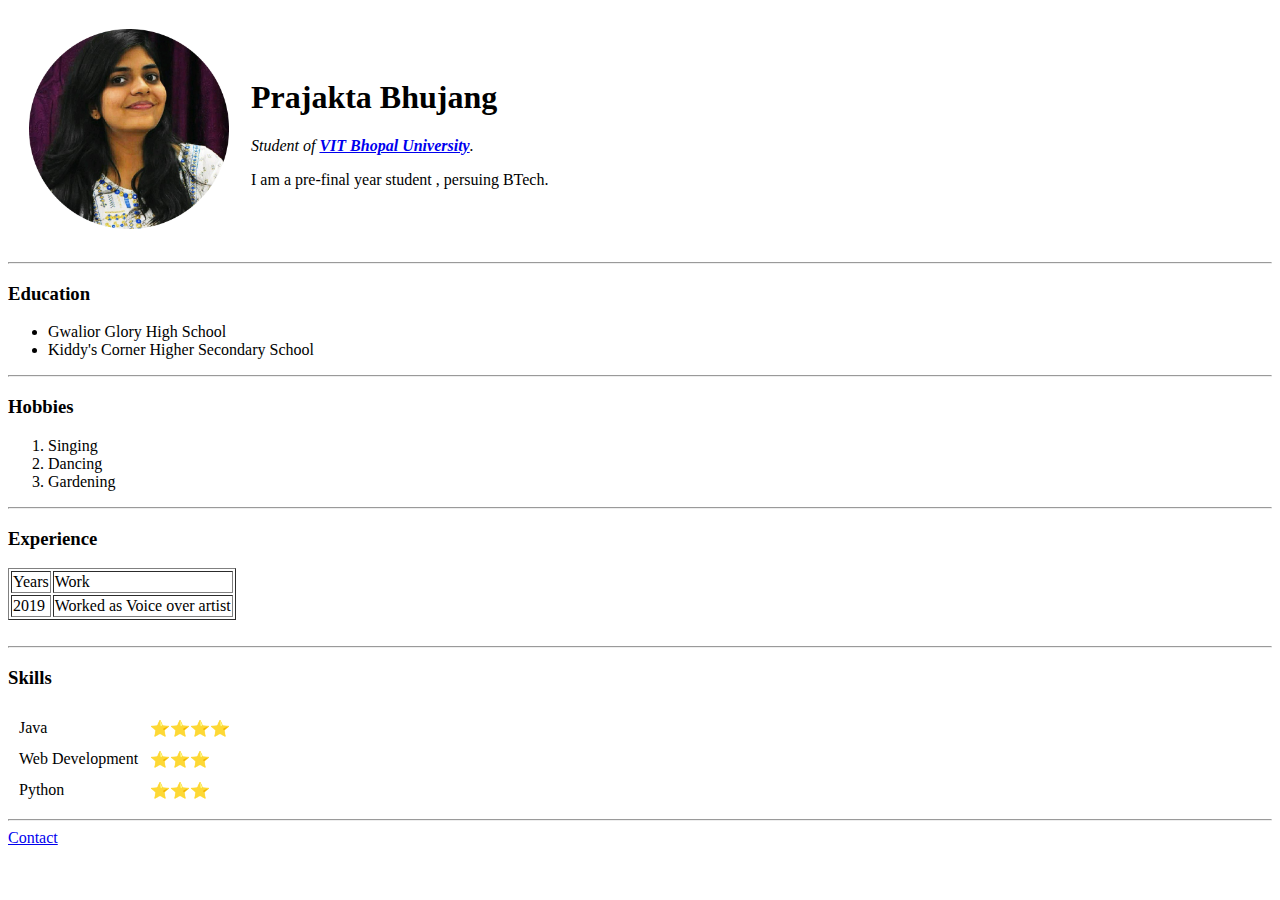
<file: HTML-PersonalSite/index.html>
<!DOCTYPE html>
<html lang="en">
<head>
    <meta charset="UTF-8">
    <meta http-equiv="X-UA-Compatible" content="IE=edge">
    <meta name="viewport" content="width=device-width, initial-scale=1.0">
    <title>Prajakta's Personal Site</title>
</head>
<body>
    <table cellspacing ="20">
        <tr>
            <td> <img src="1594659793109-modified.png" alt="Profile photo" width="200" height="200"></td>
            <td><h1> Prajakta Bhujang</h1>
                <p><em>Student of <strong><a href="https://vitbhopal.ac.in/" > VIT Bhopal University</a></strong>.</em></p>
                <p>I am a pre-final year student , persuing BTech.</p></td>
        </tr>
    </table>
    <!--
    <img src="https://media-exp1.licdn.com/dms/image/C4E03AQFKK_EQED-Stw/profile-displayphoto-shrink_800_800/0/1594659793109?e=1648080000&v=beta&t=NCbF7p5-knLwLkVkCO6sburMBDxn3piLJX6-mSaELjk" alt="Prajakta profile photo"> -->
    
    <hr>
    <h3>Education</h3>
    <p>
        <ul>
        <li> Gwalior Glory High School </li>
        <li>Kiddy's Corner Higher Secondary School</li>
        </ul>
    </p>
    <hr>
    <h3>Hobbies</h3>
    <p>
        <ol>
            <li>Singing</li>
            <li>Dancing</li>
            <li>Gardening</li>
        </ol>
    </p>
    <hr>
    <h3>Experience</h3>
    <table border="1">
        <tr>
            <td>Years</td>
            <td>Work</td>
        </tr>
        <tr>
            <td>2019</td>
            <td>Worked as Voice over artist</td>
        </tr>
    </table>
    <br>
    <hr>
    <h3>Skills</h3>
    <table cellspacing ="10">
        <tr>
            <td>Java </td>
            <td>⭐⭐⭐⭐</td>
        </tr>
        <tr>
            <td>Web Development</td>
            <td>⭐⭐⭐</td>
            
        </tr>
        <tr>
            <td>Python</td>
            <td>⭐⭐⭐</td>
            
        </tr>
    </table>
    <hr>
<a href="Contact.html">Contact</a>
</body>
</html>
</file>
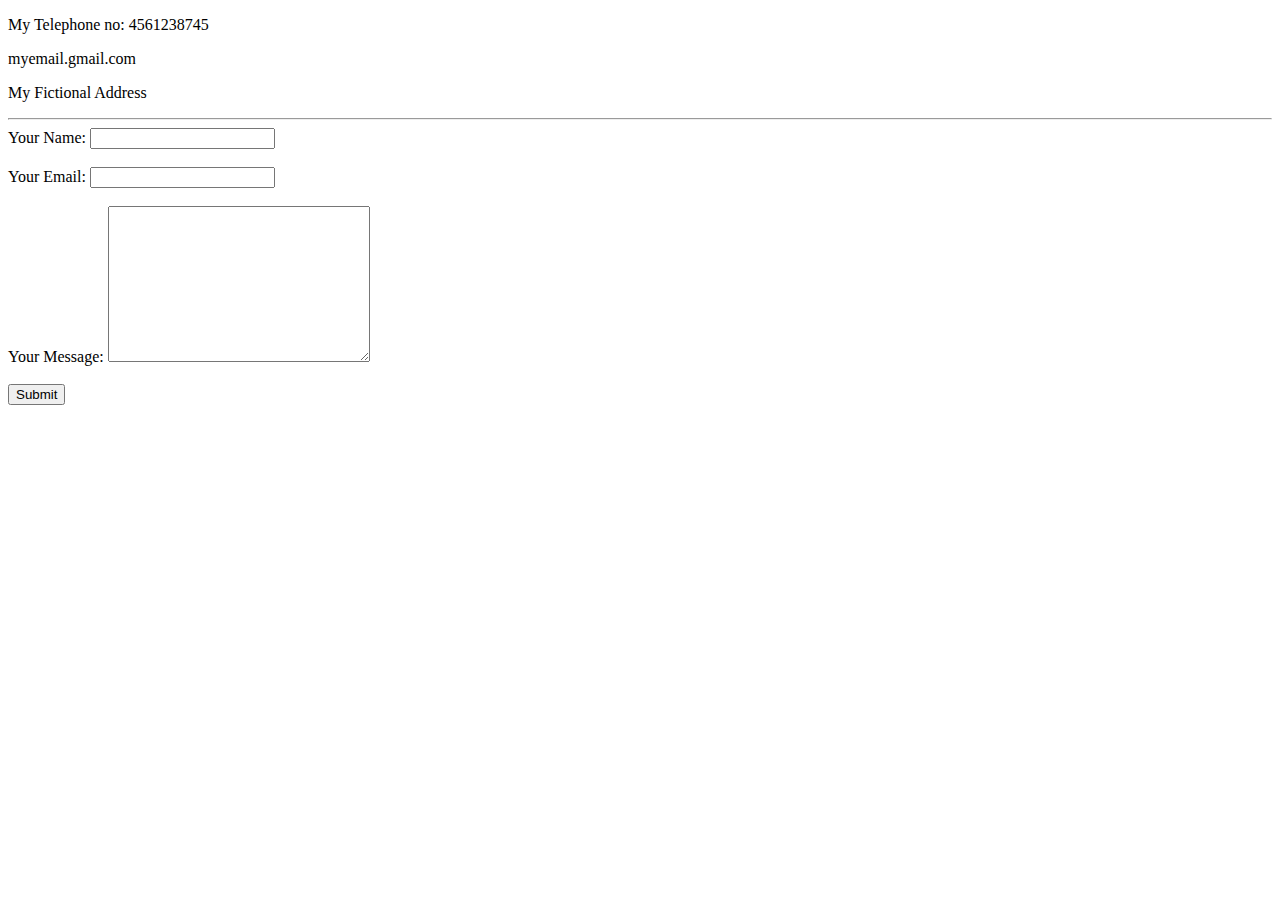
<file: HTML-PersonalSite/Contact.html>
<!DOCTYPE html>
<html lang="en">
<head>
    <meta charset="UTF-8">
    <meta http-equiv="X-UA-Compatible" content="IE=edge">
    <meta name="viewport" content="width=device-width, initial-scale=1.0">
    <title>Contact </title>
</head>
<body>
    <p>My Telephone no: 4561238745</p>
    <p>myemail.gmail.com</p>
    <p>My Fictional Address</p>
    <hr>
    <form action="mailto:info@somebody.com" method="post" enctype="text/plain">
        <label for="">Your Name:</label>
        <input type="text" name="yourName">
        <br><br>
        <label for="">Your Email:</label>
        <input type="email" name="yourEmail">
        <br><br>
        <label for="">Your Message:</label>
        <textarea name="yourMessage" id="" cols="30" rows="10"></textarea>
        <br><br>
    
        <input type="submit" value="Submit">
    </form>
</body>
</html>
</file>
